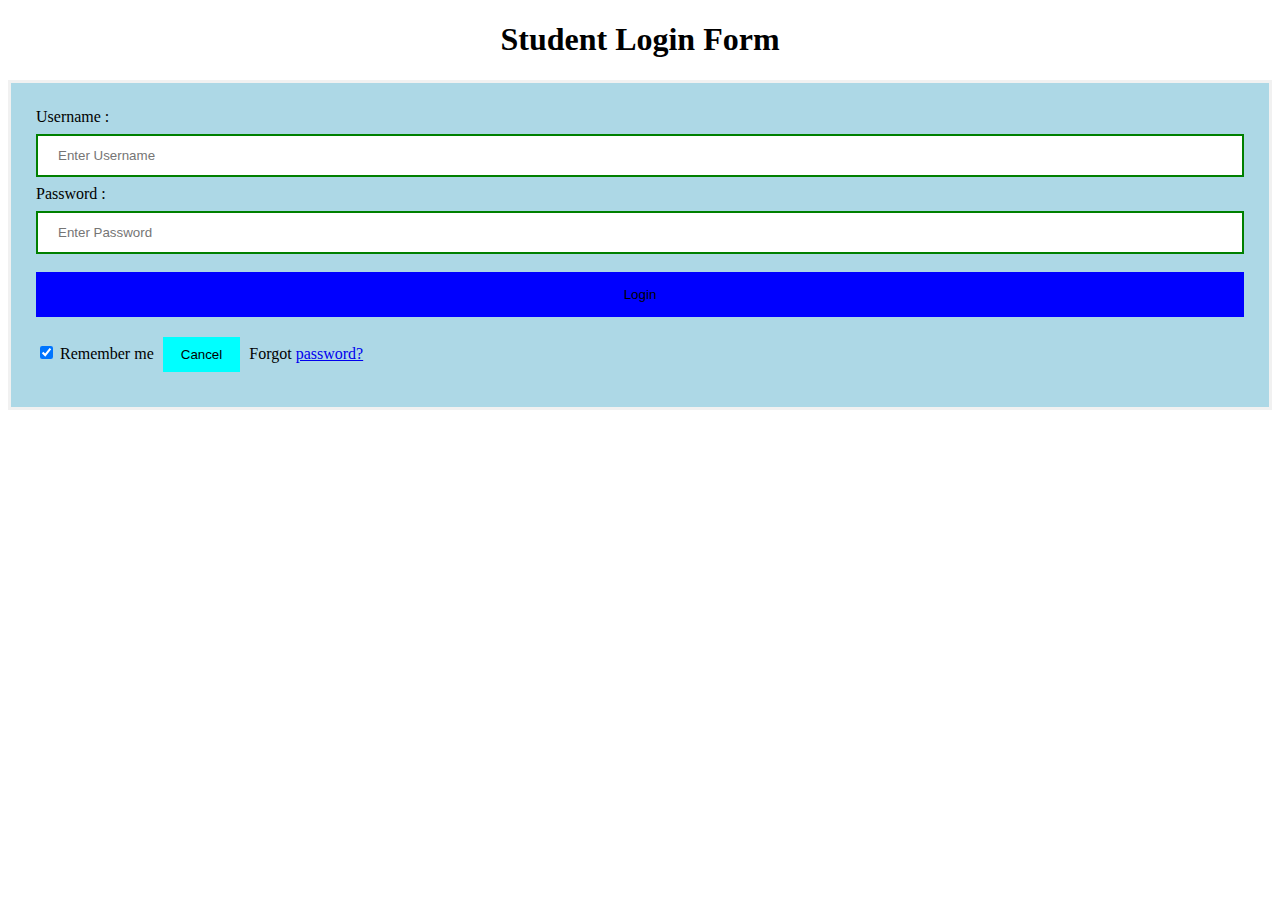
<file: login.html>
<!DOCTYPE html>   
<html>   
<head>  
<meta name="viewport" content="width=device-width, initial-scale=1">  
<title> Login Page </title>  
<style>   
Body {  
  
  background-color: white;  
}  
button {   
       background-color:blue;   
       width: 100%;  
        color: black;   
        padding: 15px;   
        margin: 10px 0px;   
        border: none;   
        cursor: pointer;   
         }   
 form {   
        border: 3px solid #f1f1f1;   
    }   
 input[type=text], input[type=password] {   
        width: 100%;   
        margin: 8px 0;  
        padding: 12px 20px;   
        display: inline-block;   
        border: 2px solid green;   
        box-sizing: border-box;   
    }  
 button:hover {   
        opacity: 0.7;   
    }   
  .cancelbtn {   
        width: auto;   
        padding: 10px 18px;  
        margin: 10px 5px;  
        background-color: aqua;
    }   
        
     
 .container {   
        padding: 25px;   
        background-color: lightblue;  
    }   
</style>   
</head>    
<body>    
    <center> <h1> Student Login Form </h1> </center>   
    <form>  
        <div class="container">   
            <label>Username : </label>   
            <input type="text" placeholder="Enter Username" name="username" required>  
            <label>Password : </label>   
            <input type="password" placeholder="Enter Password" name="password" required>  
            <button type="submit">Login</button>   
            <input type="checkbox" checked="checked"> Remember me   
            <button type="button" class="cancelbtn"> Cancel</button>   
            Forgot <a href="#"> password? </a>   
        </div>   
    </form>     
</body>     
</html>
</file>
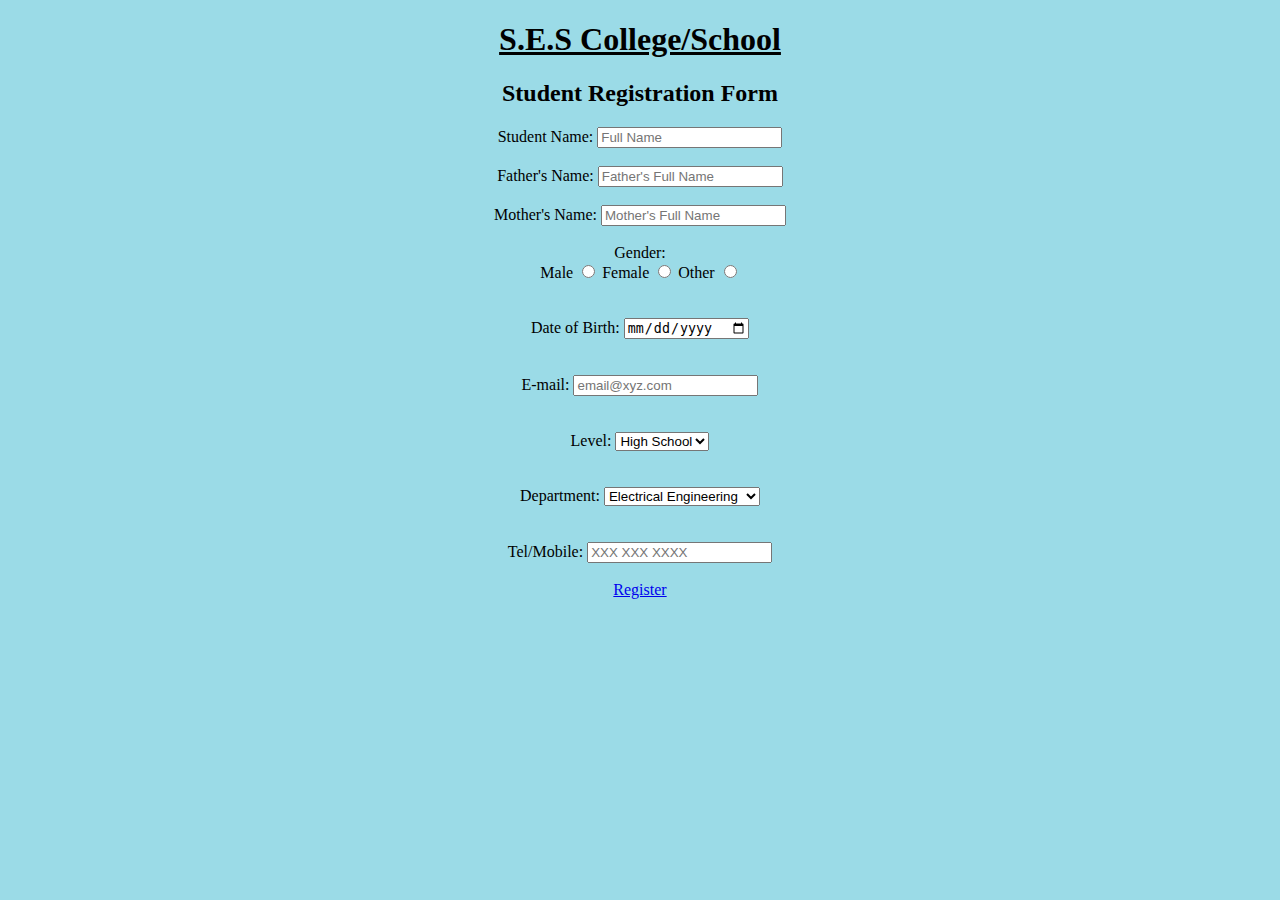
<file: s.html>
<!DOCTYPE html>
<html lang="en">

<head>
    <title>Free Online Student Registration Form</title>
</head>

<body style="background-color: rgba(11, 167, 195, 0.406);">
    
    <div>
    <center>
        <h1><u>S.E.S College/School</u></h1>
        
        <h2>Student Registration Form</h2>

        <label for="fullname">Student Name:</label>
        <input type="text" name="fullname" id="fullname" placeholder="Full Name" required>
    </center>
    </div>

    <div>
    <center><br>
        <label for="fathersname">Father's Name:</label>
        <input type="text" name="fathersname" id="fathersname" placeholder="Father's Full Name" required>
    </center>
    </div></br>

    <div>
     <center>
        <label for="mothersname">Mother's Name:</label>
        <input type="text" name="mothersname" id="mothersname" placeholder="Mother's Full Name" required>
    </center>
    </div>

    <div>
     <center><br>
        <label>Gender:</label>
        <div>
            <label for="male">Male</label>
            <input type="radio" name="gender" id="male" value="male" required>
            <label for="female">Female</label>
            <input type="radio" name="gender" id="female" value="female">
            <label for="other">Other</label>
            <input type="radio" name="gender" id="other" value="other">
        </div>
    </center></br>
    </div>

    <div>
     <center><br>
        <label for="DOB">Date of Birth:</label>
        <input type="date" name="DOB" id="DOB" required>
    </center></br>
    </div>

    <div>
     <center><br>
        <label for="email">E-mail:</label>
        <input type="text" name="email" id="email" placeholder="email@xyz.com" required>
    </center></br>
    </div>

    <div>
     <center><br>
         <label for="level">Level:</label>
        <select name="level" id="level">
            <option value="highschool">High School</option>
            <option value="dilpmo">dilpmo</option>
            <option value="Engineering">Engineering</option>
            <option value="phd">PhD</option>
        </select>
    </center></br>
    </div>

    <div>
     <center><br>
        <label for="department">Department:</label>
        <select name="department" id="department">
            <option value="electrical">Electrical Engineering</option>
            <option value="computer">Computer Engineering</option>
            <option value="software">Software Engineering</option>
            <option value="civil">Civil Engineering</option>
        </select>
    </center></br>
    </div>

    <div>
     <center><br>
        <label for="phonenumber">Tel/Mobile:</label>
        <input type="text" name="phonenumber" id="phonenumber" placeholder="XXX XXX XXXX" required>
    </center></br>
    </div>
   <center><a href="s2.html">Register</a></center>
</body>

</html>
</file>
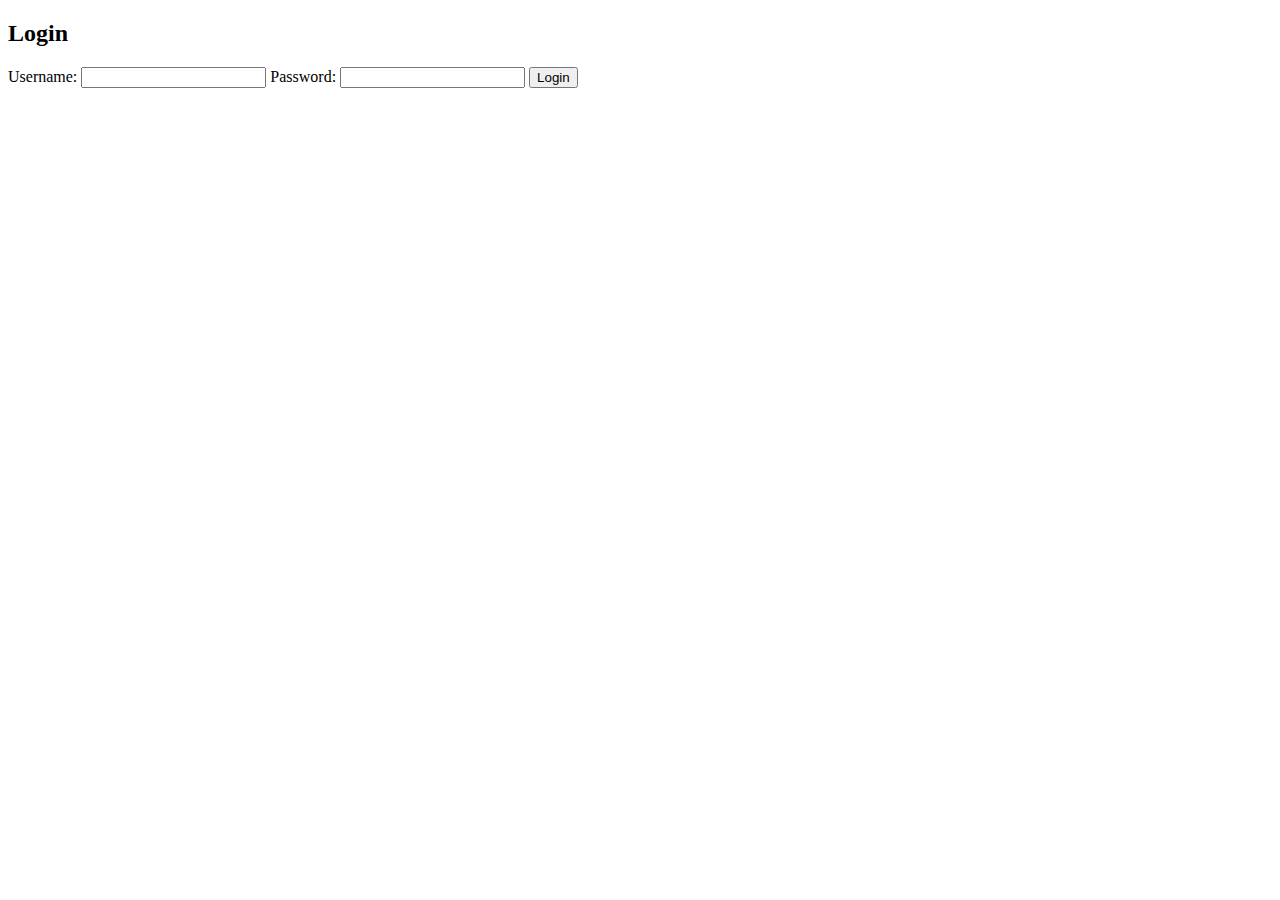
<file: megha/images/login.html>
<!DOCTYPE html>
</html>
<head>
    <title>login </title>
</head>
<body>

    <h2>Login</h2>
    <form action="index.html" method="get">
        <label for="username">Username:</label>
        <input type="text" id="username" name="username" required>
        
        <label for="password">Password:</label>
        <input type="password" id="password" name="password" required>
        
        <button type="submit">Login</button>
        
    </form>

</body>
</html>
</file>
